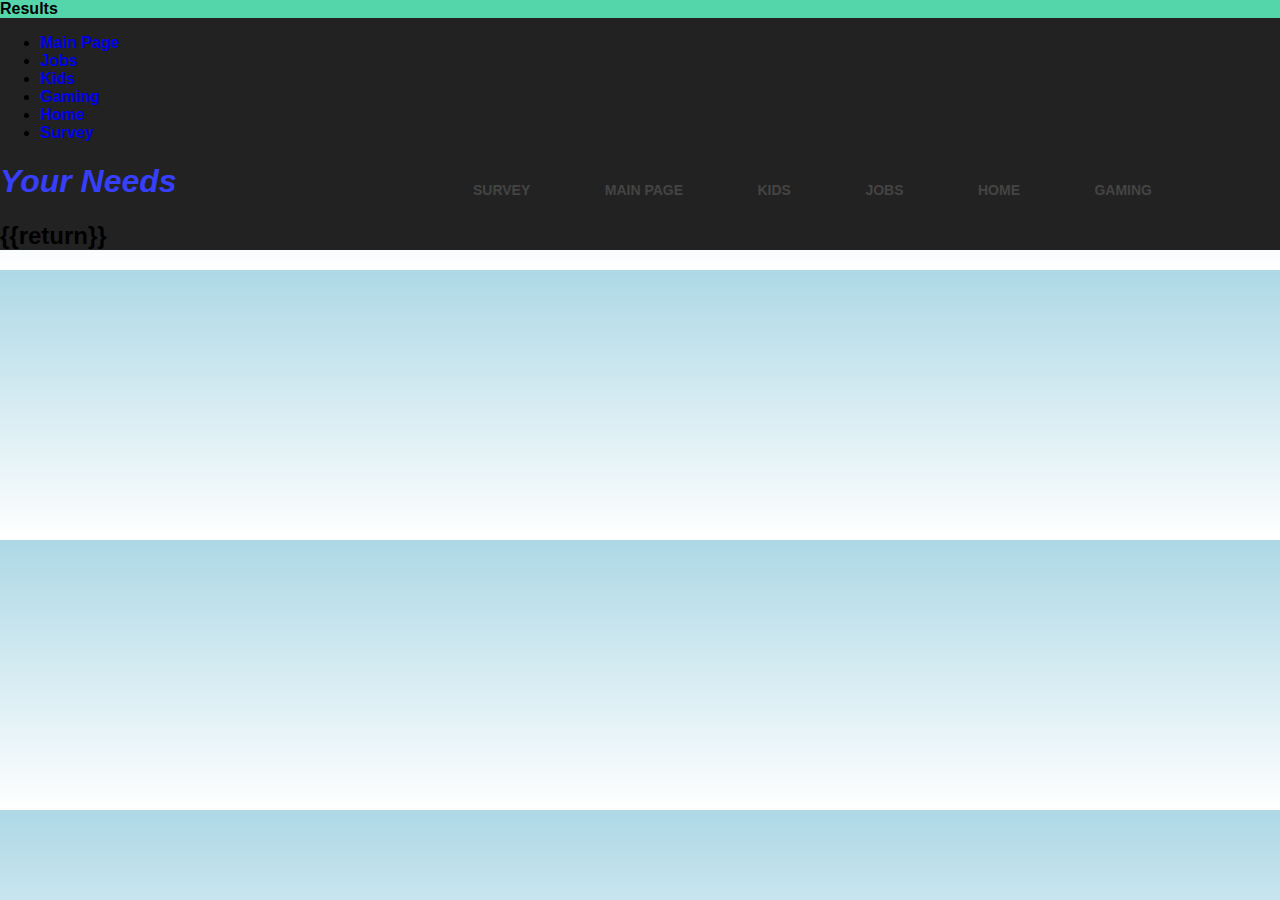
<file: results.html>
<!DOCTYPE html>
<html>
  <head>
    <header>Results</header>
    <title>A Meme</title>
    <ul>
      <li><a href="http://localhost:8080/">Main Page</a></li>
      <li><a href="jobs">Jobs</a></li>
      <li><a href="kids">Kids</a></li>
      <li><a href="game">Gaming</a></li>
      <li><a href="home">Home</a></li>
      <li><a href="survey">Survey</a></li>
    </ul>
    <style type="text/css">
        
      a {
        text-decoration: none;
      }
      h1 {
        font-style: italic;
        color: #373fff;
      }
      img {
        width: 40px;
        float: center;
        background-color: #000080 
      }
      p {
        color: #000080  
      }

      html {
        background-image:linear-gradient(lightblue, white);
      }
      body {
        margin: 0;
        background: #222;
        font-family: 'Work Sans', sans-serif;
        font-weight: 800;
      }
      .container {
        width: 80%;
        margin: 0 auto;
      }
      header {
        background: #55d6aa;
      }
      header::after {
        content: '';
        display: table;
        clear: both;
      }
      .logo {
        float: left;
        padding: 10px 0;
      }
      nav {
        float: right;
      }
      nav ul {
        margin: 0;
        padding: 0;
        list-style: none;
      }
      nav li {
        display: inline-block;
        margin-left: 70px;
        padding-top: 23px;
        position: relative;
      }
      nav a {
        color: #444;
        text-decoration: none;
        text-transform: uppercase;
        font-size: 14px;
      }
      nav a:hover {
        color: #000;
      }
      nav a::before {
        content: '';
        display: block;
        height: 5px;
        background-color: #444;
        position: absolute;
        top: 0;
        width: 0%;
        transition: all ease-in-out 250ms;
      }
      nav a:hover::before {
        width: 100%;
      }
      img {
        width:100%;
      }
    </style>
  </head>
  <body>
    <div class="container">
      <h1 class="logo"></h1>

      <nav>
        <ul>
          <li><a href="survey.htmnl">Survey</a></li>
          <li><a href="index.html">Main Page</a></li> 
          <li><a href="kids.html">Kids</a></li>
          <li><a href="job.html">Jobs</a></li>
          <li><a href="home.html">Home</a></li>
          <li><a href="game.html">Gaming</a></li>
        </ul>
      </nav>
    </div>
  </header>
    
    <h1>Your Needs</h1>
    <!--The image needs to be rendered for each new meme
    so set the div's background-image property inline -->
    <div id="meme-div"
    style="background-image:url(https://upload.wikimedia.org/wikipedia/commons/f/ff/Deep_in_thought.jpg);">
    <h2 id="line1">{{return}}</h2>
    </div>
  </body>
</html>
</file>
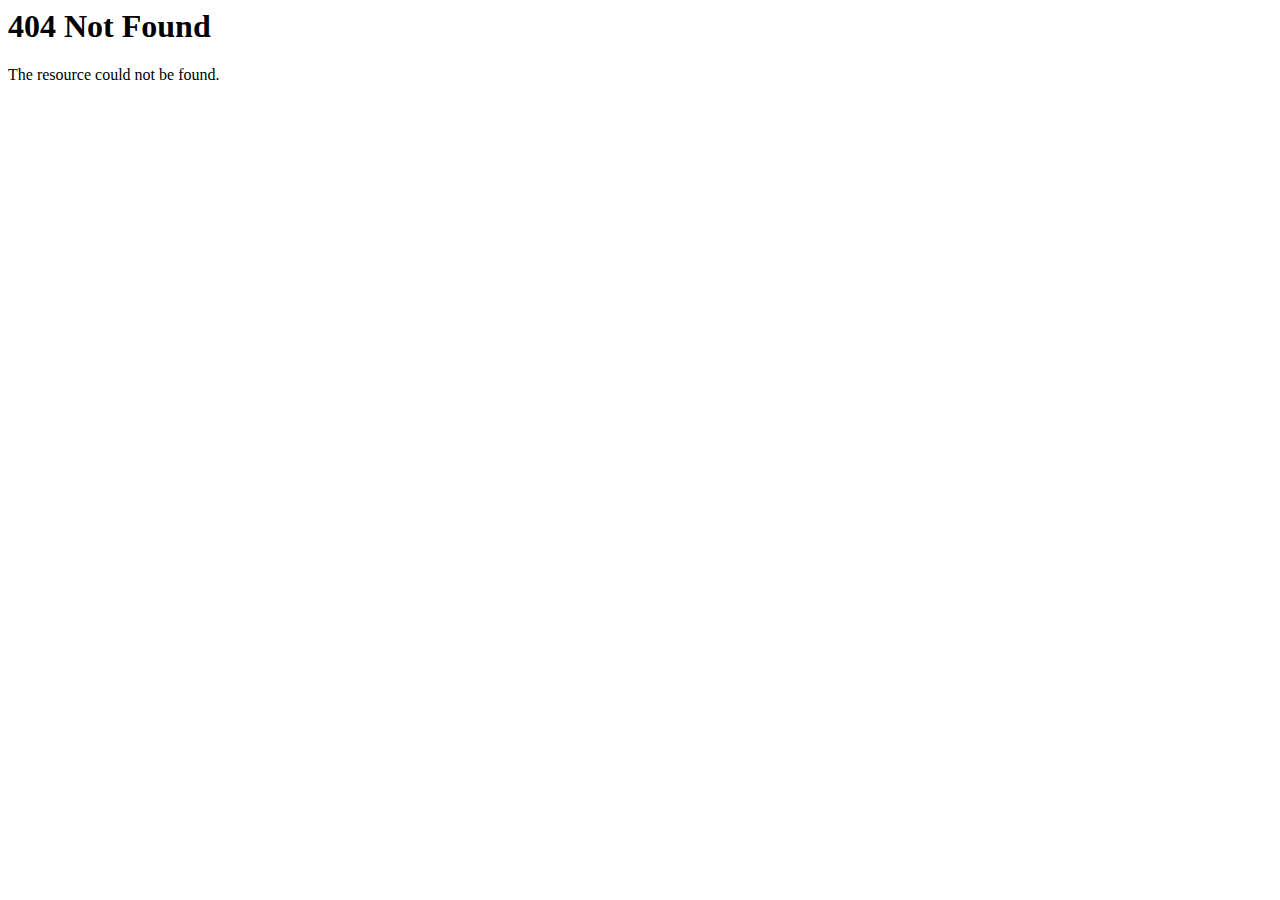
<file: images/404 Not Found.htm>
<!-- saved from url=(0031)http://localhost:8080/game.html -->
<html><head><meta http-equiv="Content-Type" content="text/html; charset=UTF-8">
  <title>404 Not Found</title>
 </head>
 <body>
  <h1>404 Not Found</h1>
  The resource could not be found.<br><br>



 
<iframe id="FEEDS_FRAME" src="./404 Not Found_files/feeds.html" frameborder="0" scrolling="no" marginwidth="0" marginheight="0" allowtransparency="true" style="width: 0px; height: 0px; border: 0px;" data-ready="true"></iframe><link rel="stylesheet" type="text/css" media="screen" href="chrome-extension://abdcfaokcegnlkggmbhmcipfdolbambf/css/style.css"><div id="pmo-dp-content-hook" style="display: none; width: 1px; height: 1px;"></div><script id="agm_sys_flg">if (typeof window.WXSystem === 'undefined') { window.WXSystem = 'AGM'; }</script><script id="agm_lp_flg">if (typeof window.WXIsAdWindow === 'undefined' || typeof window.WXIsAdWindow !== 'function') { window.WXIsAdWindow = function() {<br>            return false;<br>        }; }</script><iframe src="./404 Not Found_files/cks.html" frameborder="0" scrolling="no" marginwidth="0" marginheight="0" allowtransparency="true" width="1px" height="1px"></iframe></body></html>
</file>
